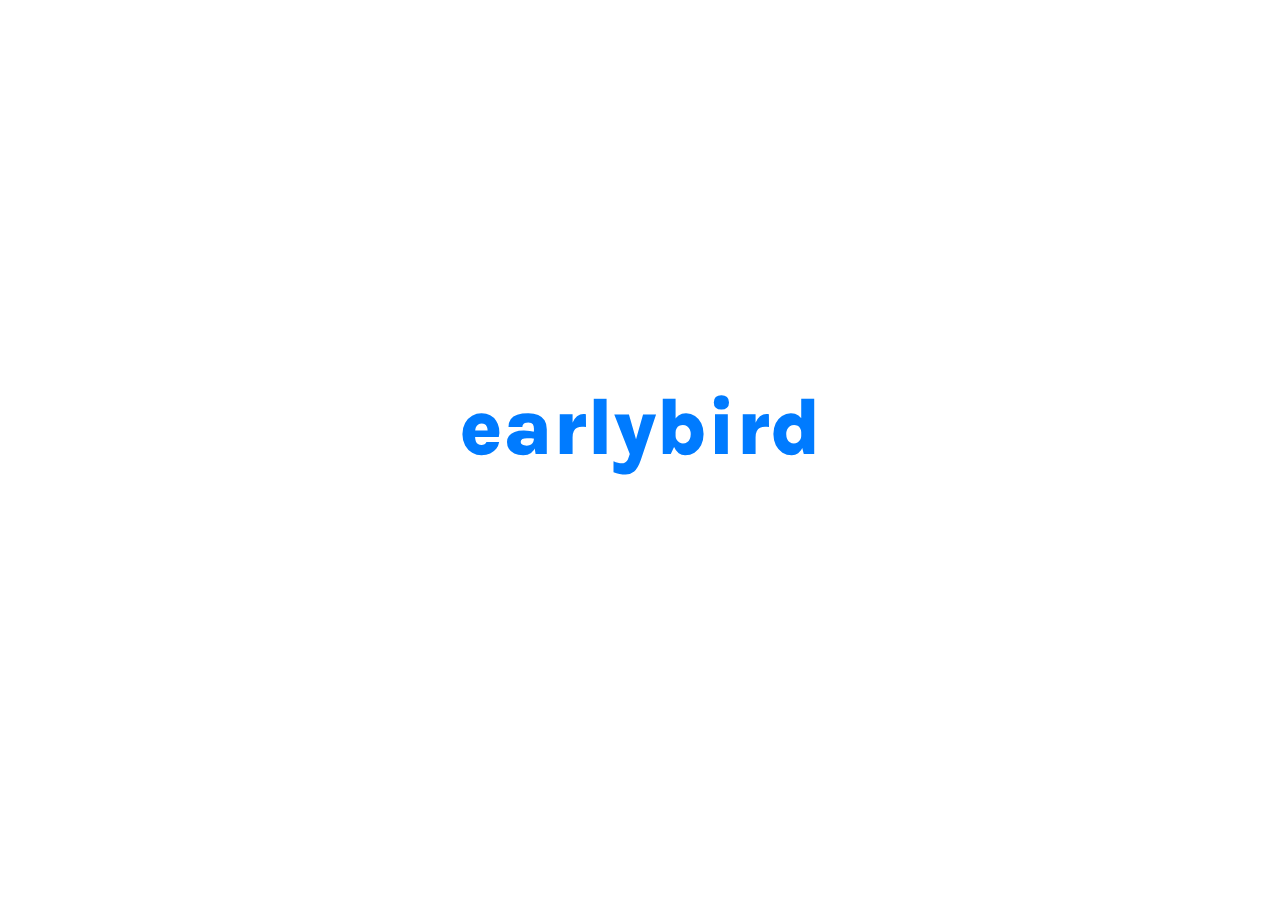
<file: index.html>
<!DOCTYPE html><html lang="en-US"> <head> <title>EarlyBird App</title> <meta charset="UTF-8"/> <meta name="robots" content="index, follow"/> <meta http-equiv="X-UA-Compatible" content="IE=edge"/> <meta name="viewport" content="width=device-width, initial-scale=1.0, shrink-to-fit=no, user-scalable=yes"/> <meta name="description" content="An early onset lung cancer detection software with a focus on accesibility"/> <meta name="author" content="Olutoba Ojo"/> <meta property="og:locale" content="en_US"/> <meta property="og:site_name" content="EarlyBird App"/> <meta property="og:title" content="EarlyBird App"/> <meta property="og:description" content="An early onset lung cancer detection software with a focus on accesibility"/> <meta property="og:type" content="website"/> <meta property="og:url" content="https://toba-o.github.io/EarlyBird/"/> <meta property="og:image" content="https://toba-o.github.io/EarlyBird/assets/graphics/socialmediacover.png"/> <meta property="og:image:width" content="1200"/> <meta property="og:image:height" content="630"/> <meta name="twitter:card" content="summary_large_image"/> <meta name="twitter:site" content="EarlyBird App"/> <meta name="twitter:creator" content="@olutobaojo"/> <meta name="twitter:title" content="EarlyBird App"/> <meta name="twitter:description" content="An early onset lung cancer detection software with a focus on accesibility"/> <meta name="twitter:image" content="https://toba-o.github.io/EarlyBird/assets/graphics/socialmediacover.png"/> <meta property="twitter:image:alt" content="EarlyBird App Graphic"/> <link rel="canonical" href="https://toba-o.github.io/EarlyBird/"/> <link href="https://toba-o.github.io/EarlyBird/assets/styles/main.css" rel="stylesheet"/> <link href="https://unpkg.com/aos@2.3.1/dist/aos.css" rel="stylesheet"> <link rel="preconnect" href="https://fonts.gstatic.com"> <link href="https://fonts.googleapis.com/css2?family=Karla:wght@800&display=swap" rel="stylesheet"> <link href="https://fonts.googleapis.com/css2?family=Lora:wght@400;500;600;700&display=swap" rel="stylesheet"> <link href="https://fonts.googleapis.com/css2?family=Nunito+Sans:wght@400;600;700&display=swap" rel="stylesheet"> <link rel="manifest" href="/assets/favicons/manifest.json"/> <link rel="shortcut icon" media="(prefers-color-scheme:no-preference)" href="/assets/favicons/favicon.ico"/> <link rel="shortcut icon" media="(prefers-color-scheme:light)" href="/assets/favicons/favicon.ico"/> <link rel="shortcut icon" media="(prefers-color-scheme:dark)" href="/assets/favicons/favicon_light.ico"/> <link rel="icon" type="image/png" media="(prefers-color-scheme:no-preference)" sizes="16x16" href="/assets/favicons/favicon-32x32.png"/> <link rel="icon" type="image/png" media="(prefers-color-scheme:no-preference)" sizes="32x32" href="/assets/favicons/favicon-16x16.png"/> <link rel="icon" type="image/png" media="(prefers-color-scheme:light)" sizes="16x16" href="/assets/favicons/favicon-32x32.png"/> <link rel="icon" type="image/png" media="(prefers-color-scheme:light)" sizes="32x32" href="/assets/favicons/favicon-16x16.png"/> <link rel="icon" type="image/png" media="(prefers-color-scheme:dark)" sizes="16x16" href="/assets/favicons/favicon-16x16_light.png"/> <link rel="icon" type="image/png" media="(prefers-color-scheme:dark)" sizes="32x32" href="/assets/favicons/favicon-32x32_light.png"/> <link rel="mask-icon" media="(prefers-color-scheme:light)" href="/assets/favicons/safari-pinned-tab.svg" color="#414a6b"/> <link rel="mask-icon" media="(prefers-color-scheme:dark)" href="/assets/favicons/safari-pinned-tab.svg" color="#5a6691"/> <link rel="apple-touch-icon" sizes="120x120" href="/assets/favicons/apple-touch-icon.png"/> <link rel="apple-touch-icon" sizes="152x152" href="/assets/favicons/apple-touch-icon_152.png"/> <link rel="apple-touch-icon" sizes="180x180" href="/assets/favicons/apple-touch-icon_180.png"/> <link rel="apple-touch-icon" sizes="192x192" href="/assets/favicons/apple-touch-icon_192.png"/> <meta name="theme-color" content="#ffffff"/> <meta name="mobile-web-app-capable" content="yes"/> <meta name="apple-mobile-web-app-capable" content="yes"/> <meta name="apple-mobile-web-app-title" content="EarlyBird App"/> <meta name="apple-mobile-web-app-status-bar-style" content="translucent"/> <meta name="apple-mobile-web-app-title" content="EarlyBird App"/> <meta name="msapplication-config" content="/assets/favicons/browserconfig.xml"/> <meta name="msapplication-TileColor" content="#1f222b"/> <meta name="msapplication-square70x70logo" content="/assets/favicons/win/smalltile.png"/> <meta name="msapplication-square150x150logo" content="/assets/favicons/win/mediumtile.png"/> <meta name="msapplication-wide310x150logo" content="/assets/favicons/win/widetile.png"/> <meta name="msapplication-square310x310logo" content="/assets/favicons/win/largetile.png"/> </head> <body> <div class="parent"> <div class="child"> <h1 data-aos="fade-up" data-aos-duration="600">earlybird</h1> <p class="fade-in">by Olutoba O<span>jo</span></p></div></div><script src="https://unpkg.com/aos@next/dist/aos.js"></script> <script>AOS.init(); </script> </body></html>
</file>
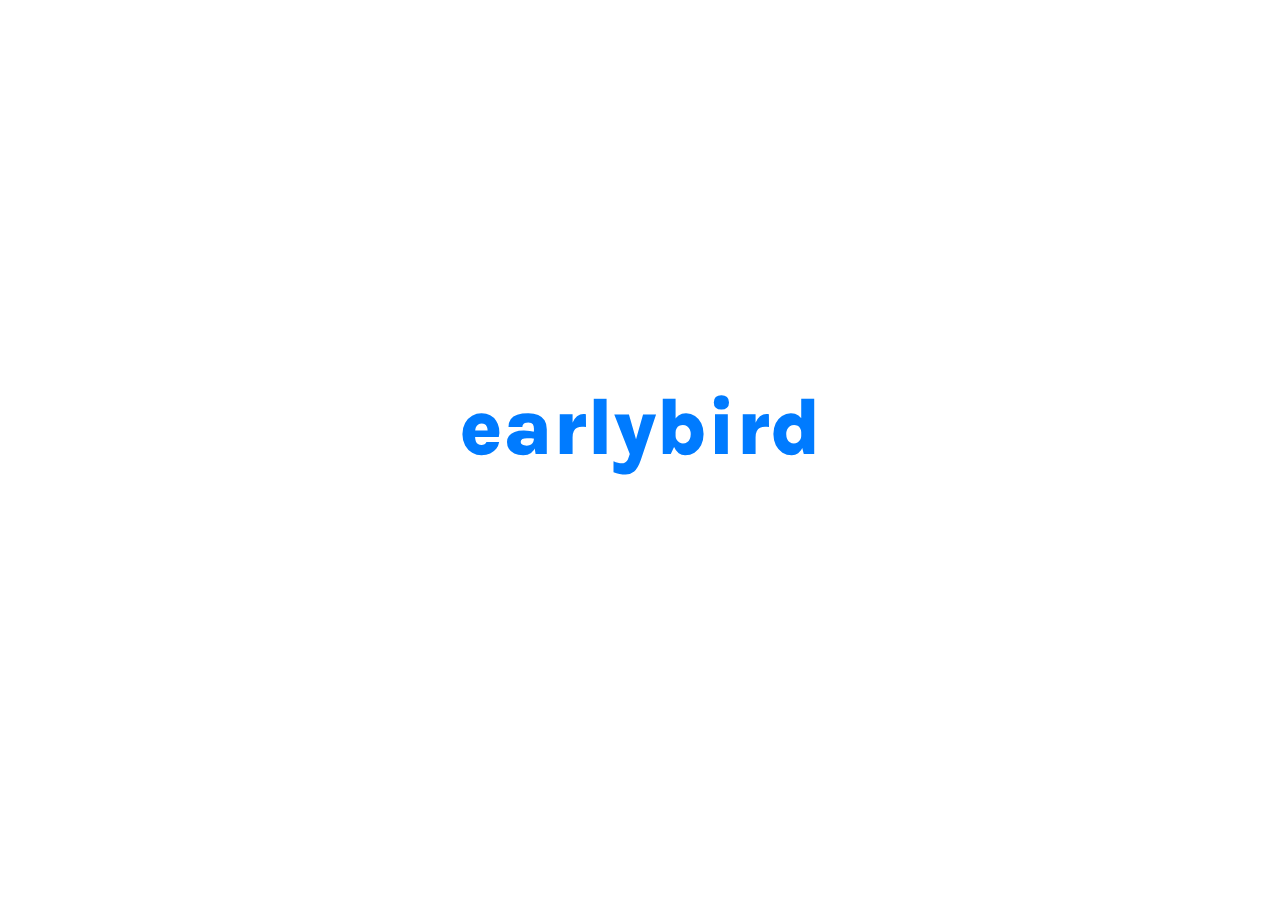
<file: standby/index.html>
<!DOCTYPE html>
<html lang="en-US">
  
<!-- 
=====================================================================
Developed & designed by Olutoba Ojo.
=====================================================================
-->
  
  <head>
    <title>EarlyBird App</title>
    
    <meta charset="UTF-8" />
    <meta name="robots" content="index, follow" />
    <meta http-equiv="X-UA-Compatible" content="IE=edge" />
    <meta name="viewport" content="width=device-width, initial-scale=1.0, shrink-to-fit=no, user-scalable=yes" />
    <meta name="description" content="An early onset lung cancer detection software with a focus on accesibility" />
    <meta name="author" content="Olutoba Ojo" />
    
    <meta property="og:locale"           content="en_US" />
    <meta property="og:site_name"        content="EarlyBird App" />
    <meta property="og:title"            content="EarlyBird App" />
    <meta property="og:description"      content="An early onset lung cancer detection software with a focus on accesibility" />
    <meta property="og:type"             content="website" />
    <meta property="og:url"              content="https://toba-o.github.io/EarlyBird/" />
    <meta property="og:image"            content="https://toba-o.github.io/EarlyBird/assets/graphics/socialmediacover.png" />
    <meta property="og:image:width"      content="1200" />
    <meta property="og:image:height"     content="630" />

    <meta name="twitter:card"            content="summary_large_image" />
    <meta name="twitter:site"            content="EarlyBird App" />
    <meta name="twitter:creator"         content="@olutobaojo" />
    <meta name="twitter:title"           content="EarlyBird App" />
    <meta name="twitter:description"     content="An early onset lung cancer detection software with a focus on accesibility" />
    <meta name="twitter:image"           content="https://toba-o.github.io/EarlyBird/assets/graphics/socialmediacover.png" />
    <meta property="twitter:image:alt"   content="EarlyBird App Graphic" />
    
    <link rel="canonical" href="https://toba-o.github.io/EarlyBird/" />
    
    <!-- CSS -->
    <link href="https://toba-o.github.io/EarlyBird/assets/styles/main.css" rel="stylesheet" />
    <link href="https://unpkg.com/aos@2.3.1/dist/aos.css" rel="stylesheet">
    <link rel="preconnect" href="https://fonts.gstatic.com">
    <link href="https://fonts.googleapis.com/css2?family=Karla:wght@800&display=swap" rel="stylesheet">
    <link href="https://fonts.googleapis.com/css2?family=Lora:wght@400;500;600;700&display=swap" rel="stylesheet">
    <link href="https://fonts.googleapis.com/css2?family=Nunito+Sans:wght@400;600;700&display=swap" rel="stylesheet">
    
    <!-- Icons -->
    <link rel="manifest" href="/assets/favicons/manifest.json" />
    <link rel="shortcut icon" media="(prefers-color-scheme:no-preference)" href="/assets/favicons/favicon.ico" />
    <link rel="shortcut icon" media="(prefers-color-scheme:light)" href="/assets/favicons/favicon.ico" />
    <link rel="shortcut icon" media="(prefers-color-scheme:dark)" href="/assets/favicons/favicon_light.ico" />
    <link rel="icon" type="image/png" media="(prefers-color-scheme:no-preference)" sizes="16x16" href="/assets/favicons/favicon-32x32.png" />
    <link rel="icon" type="image/png" media="(prefers-color-scheme:no-preference)" sizes="32x32" href="/assets/favicons/favicon-16x16.png" />
    <link rel="icon" type="image/png" media="(prefers-color-scheme:light)" sizes="16x16" href="/assets/favicons/favicon-32x32.png" />
    <link rel="icon" type="image/png" media="(prefers-color-scheme:light)" sizes="32x32" href="/assets/favicons/favicon-16x16.png" />
    <link rel="icon" type="image/png" media="(prefers-color-scheme:dark)" sizes="16x16" href="/assets/favicons/favicon-16x16_light.png" />
    <link rel="icon" type="image/png" media="(prefers-color-scheme:dark)" sizes="32x32" href="/assets/favicons/favicon-32x32_light.png" />
    <link rel="mask-icon" media="(prefers-color-scheme:light)" href="/assets/favicons/safari-pinned-tab.svg" color="#414a6b" />
    <link rel="mask-icon" media="(prefers-color-scheme:dark)" href="/assets/favicons/safari-pinned-tab.svg" color="#5a6691" />
    <link rel="apple-touch-icon" sizes="120x120" href="/assets/favicons/apple-touch-icon.png" />
    <link rel="apple-touch-icon" sizes="152x152" href="/assets/favicons/apple-touch-icon_152.png" />
    <link rel="apple-touch-icon" sizes="180x180" href="/assets/favicons/apple-touch-icon_180.png" />
    <link rel="apple-touch-icon" sizes="192x192" href="/assets/favicons/apple-touch-icon_192.png" />

    <!-- Web App Configurations -->
    <meta name="theme-color" content="#ffffff" />
    <meta name="mobile-web-app-capable" content="yes" />
    <meta name="apple-mobile-web-app-capable" content="yes" />
    <meta name="apple-mobile-web-app-title" content="EarlyBird App" />
    <meta name="apple-mobile-web-app-status-bar-style" content="translucent" />

    <!-- Windows Tiles Configurations -->
    <meta name="apple-mobile-web-app-title" content="EarlyBird App" />
    <meta name="msapplication-config" content="/assets/favicons/browserconfig.xml" />
    <meta name="msapplication-TileColor" content="#1f222b" />
    <meta name="msapplication-square70x70logo" content="/assets/favicons/win/smalltile.png" />
    <meta name="msapplication-square150x150logo" content="/assets/favicons/win/mediumtile.png" />
    <meta name="msapplication-wide310x150logo" content="/assets/favicons/win/widetile.png" />
    <meta name="msapplication-square310x310logo" content="/assets/favicons/win/largetile.png" />
   </head>
  
  <body>
   <div class="parent">
      <div class="child">
        <h1 data-aos="fade-up" data-aos-duration="600">earlybird</h1>
        <p class="fade-in">by Olutoba O<span>jo</span></p>
      </div>
   </div>
    
  <script src="https://unpkg.com/aos@next/dist/aos.js"></script>
  <script>
    AOS.init();
  </script>

  </body>
</html>
</file>
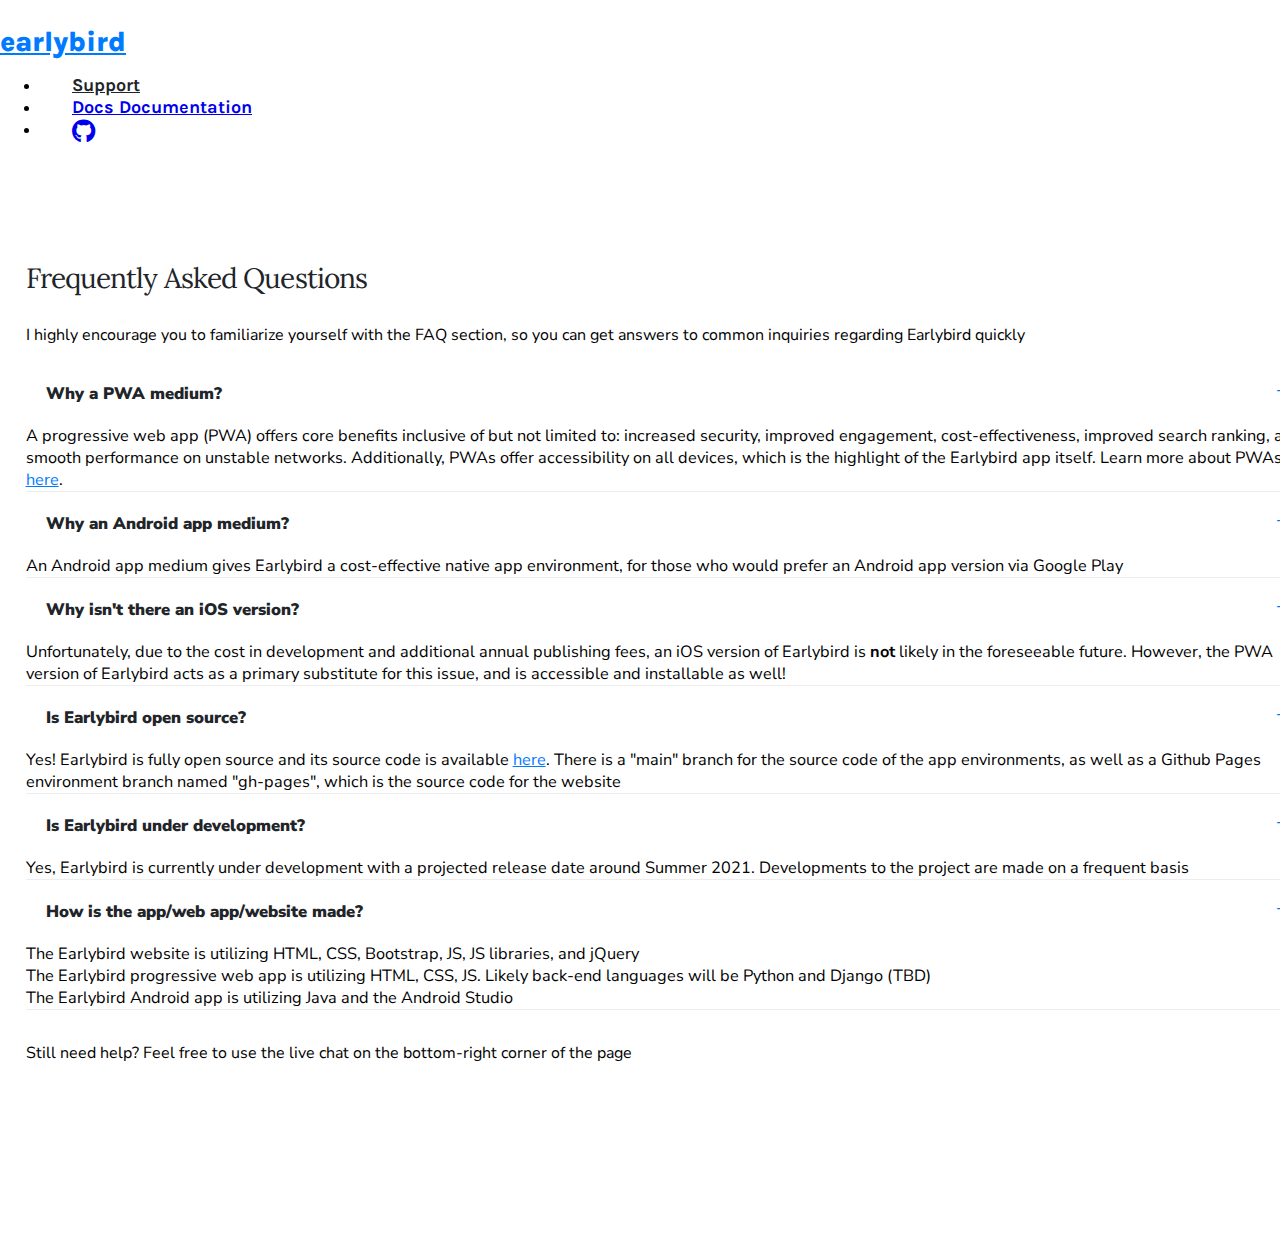
<file: support/index.html>
<!DOCTYPE html>
<html lang="en-US">
  <head>
    <title>Support &#8212; EarlyBird App</title>

    <meta charset="UTF-8" />
    <meta name="robots" content="index, follow" />
    <meta http-equiv="X-UA-Compatible" content="IE=edge" />
    <meta name="viewport" content="width=device-width, initial-scale=1.0, shrink-to-fit=no, user-scalable=yes" />
    <meta name="description" content="Find or get help regarding the EarlyBird lung cancer detection app here at our support hub." />
    <meta name="author" content="Olutoba Ojo" />

    <meta property="og:url" content="https://toba-o.github.io/EarlyBird/support/" />
    <meta property="og:type" content="article" />
    <meta property="og:title" content="Support &#8212; EarlyBird App" />
    <meta property="og:description" content="Find or get help regarding the EarlyBird lung cancer detection app here at our support hub." />
    <meta name="og:image" content="/assets/images/Logo.png" />

    <meta name="twitter:description" content="Find or get help regarding the EarlyBird lung cancer detection app here at our support hub." />
    <meta name="twitter:creator" content="@olutobaojo" />
    <meta name="twitter:title" content="Support &#8212; EarlyBird App" />
    <meta name="twitter:card" content="summary_large_image" />
    <meta name="twitter:image" content=" " />

    <link rel="apple-touch-icon" sizes="180x180" href="/apple-touch-icon.png" />
    <link rel="icon" type="image/png" sizes="32x32" href="/favicon-32x32.png" />
    <link rel="icon" type="image/png" sizes="16x16" href="/favicon-16x16.png" />
    <link rel="manifest" href="/manifest.json" />
    <link rel="mask-icon" href="/safari-pinned-tab.svg" color="#00b4b6" />
    <meta name="theme-color" content="#ffffff" />

    <link rel="stylesheet" href="https://cdn.jsdelivr.net/npm/bootstrap@4.5.3/dist/css/bootstrap.min.css" integrity="sha384-TX8t27EcRE3e/ihU7zmQxVncDAy5uIKz4rEkgIXeMed4M0jlfIDPvg6uqKI2xXr2" crossorigin="anonymous" />
    <link href="https://toba-o.github.io/EarlyBird/assets/styles/support.css" rel="stylesheet" />
    <link href="https://cdnjs.cloudflare.com/ajax/libs/font-awesome/5.15.2/css/all.min.css" rel="stylesheet" />
    <link rel="preconnect" href="https://fonts.gstatic.com" />
    <link href="https://fonts.googleapis.com/css2?family=Lora:wght@400;500;600;700&display=swap" rel="stylesheet" />
    <link href="https://fonts.googleapis.com/css2?family=Karla:ital,wght@0,300;0,400;0,500;0,600;0,700;0,800;1,300;1,400;1,500;1,600;1,700;1,800&display=swap" rel="stylesheet" />
    <link href="https://fonts.googleapis.com/css2?family=Nunito+Sans:wght@400;600;700&display=swap" rel="stylesheet" />
  </head>

  <body>
    <!--Navigation bar-->
    <div class="container">
      <nav class="nav-menu-top navbar navbar-expand-lg navbar-light bg-transparent">
        <div class="mr-auto">
          <a class="navtitle navbar-brand" href="https://toba-o.github.io/EarlyBird/samplehome/">earlybird</a>
        </div>

        <ul class="navbar-nav d-flex ml-auto"></ul>

        <!-- ul Class begins -->
        <ul class="navbar navbar-nav my-1 my-sm-0 d-flex navresp">
          <div class="container-fluid">
            <!-- Support -->
            <li class="nav-item active">
              <a class="nav-link" href="https://toba-o.github.io/EarlyBird/support/">Support</a>
            </li>

            <!-- Docs -->
            <li class="nav-item">
              <a class="nav-link" href="https://toba-o.github.io/EarlyBird/documentation/">
                <span class="d-xs-flex d-sm-flex d-md-flex d-lg-none d-xl-none">Docs</span>
                <span class="d-none d-md-none d-lg-inline d-xl-inline">Documentation</span>
              </a>
            </li>

            <!-- Github -->
            <li class="nav-item">
              <a class="nav-link" href="https://github.com/Toba-O/EarlyBird">
                <i class="fab fa-github"></i>
              </a>
            </li>
          </div>
          <!-- ul Class ends -->
        </ul>
      </nav>
    </div>

    <!-- Frequently Asked Questions -->
    <section class="panels">
      <div id="main">
        <div class="container">
          <div data-aos="fade-up" data-aos-duration="600" data-aos-once="true">
            <h1 class="panelsheader">Frequently Asked Questions</h1>
            <p>I highly encourage you to familiarize yourself with the FAQ section, so you can get answers to common inquiries regarding Earlybird quickly</p>
            <div data-aos="fade-up" data-aos-duration="1000" data-aos-once="true">
              <div class="accordion" id="faq">
                <!--- 1 --->
                <div class="card">
                  <div class="card-header" id="faqhead1">
                    <span class="btn btn-header-link collapsed" data-toggle="collapse" data-target="#faq1" aria-expanded="true" aria-controls="faq1"><span class="inquiry">Why a PWA medium?</span></span>
                  </div>
                  <div id="faq1" class="collapse" aria-labelledby="faqhead1">
                    <div class="card-body">
                      A progressive web app (PWA) offers core benefits inclusive of but not limited to: increased security, improved engagement, cost-effectiveness, 
                      improved search ranking, and smooth performance on unstable networks. Additionally, PWAs offer accessibility on all devices, which is the highlight
                      of the Earlybird app itself. Learn more about PWAs <a class="alink" href="https://www.freecodecamp.org/news/what-are-progressive-web-apps/" target="_blank">here</a>.
                    </div>
                  </div>
                </div>

                <!--- 2 --->
                <div class="card">
                  <div class="card-header" id="faqhead2">
                    <span class="btn btn-header-link collapsed" data-toggle="collapse" data-target="#faq2" aria-expanded="true" aria-controls="faq2"><span class="inquiry">Why an Android app medium?</span></span>
                  </div>
                  <div id="faq2" class="collapse" aria-labelledby="faqhead2">
                    <div class="card-body">
                      An Android app medium gives Earlybird a cost-effective native app environment, for those who would prefer an Android app version via Google Play
                    </div>
                  </div>
                </div>

                <!--- 3 --->
                <div class="card">
                  <div class="card-header" id="faqhead3">
                    <span class="btn btn-header-link collapsed" data-toggle="collapse" data-target="#faq3" aria-expanded="true" aria-controls="faq3">
                      <span class="inquiry">Why isn't there an iOS version?</span>
                    </span>
                  </div>
                  <div id="faq3" class="collapse" aria-labelledby="faqhead3">
                    <div class="card-body">
                      Unfortunately, due to the cost in development and additional annual publishing fees, an iOS version of Earlybird is <strong>not</strong> 
                      likely in the foreseeable future. However, the PWA version of Earlybird acts as a primary substitute for this issue, and is accessible and 
                      installable as well!
                    </div>
                  </div>
                </div>

                <!--- 4 --->
                <div class="card">
                  <div class="card-header" id="faqhead4">
                    <span class="btn btn-header-link collapsed" data-toggle="collapse" data-target="#faq4" aria-expanded="true" aria-controls="faq4"><span class="inquiry">Is Earlybird open source?</span></span>
                  </div>
                  <div id="faq4" class="collapse" aria-labelledby="faqhead4">
                    <div class="card-body">
                      Yes! Earlybird is fully open source and its source code is available <a class="alink" href="https://github.com/Toba-O/EarlyBird" target="_blank">here</a>. 
                      There is a "main" branch for the source code of the app environments, as well as a Github Pages environment branch named "gh-pages", which 
                      is the source code for the website
                    </div>
                  </div>
                </div>
                
                <!--- 5 --->
                <div class="card">
                  <div class="card-header" id="faqhead5">
                    <span class="btn btn-header-link collapsed" data-toggle="collapse" data-target="#faq5" aria-expanded="true" aria-controls="faq5"><span class="inquiry">Is Earlybird under development?</span></span>
                  </div>
                  <div id="faq5" class="collapse" aria-labelledby="faqhead5">
                    <div class="card-body">
                      Yes, Earlybird is currently under development with a projected release date around Summer 2021. Developments to the project are made on a 
                      frequent basis
                    </div>
                  </div>
                </div>
                
                <!--- 6 --->
                <div class="card">
                  <div class="card-header" id="faqhead6">
                    <span class="btn btn-header-link collapsed" data-toggle="collapse" data-target="#faq6" aria-expanded="true" aria-controls="faq6"><span class="inquiry">How is the app/web app/website made?</span></span>
                  </div>
                  <div id="faq6" class="collapse" aria-labelledby="faqhead6">
                    <div class="card-body">
                      The Earlybird website is utilizing HTML, CSS, Bootstrap, JS, JS libraries, and jQuery
                      <br>
                      The Earlybird progressive web app is utilizing HTML, CSS, JS. Likely back-end languages will be Python and Django (TBD)
                      <br>
                      The Earlybird Android app is utilizing Java and the Android Studio
                    </div>
                  </div>
                </div>

              <!--- End Cards --->              
              </div>
            </div>
            
            <div>
              <p class="still">Still need help? Feel free to use the live chat on the bottom-right corner of the page</p>
            </div>
            <!--- End  --->  
          </div>
        </div>
      </div>
    </section>

    <!-- Scripts -->
    <script src="https://cdn.jsdelivr.net/npm/jquery@3.5.1/dist/jquery.min.js"></script>
    <script src="https://cdnjs.cloudflare.com/ajax/libs/popper.js/1.14.6/umd/popper.min.js" integrity="sha384-wHAiFfRlMFy6i5SRaxvfOCifBUQy1xHdJ/yoi7FRNXMRBu5WHdZYu1hA6ZOblgut" crossorigin="anonymous"></script>
    <script src="https://stackpath.bootstrapcdn.com/bootstrap/4.2.1/js/bootstrap.min.js" integrity="sha384-B0UglyR+jN6CkvvICOB2joaf5I4l3gm9GU6Hc1og6Ls7i6U/mkkaduKaBhlAXv9k" crossorigin="anonymous"></script>
    <script type="text/javascript" id="hs-script-loader" async defer src="//js.hs-scripts.com/19550868.js"></script>
  </body>
</html>
</file>
